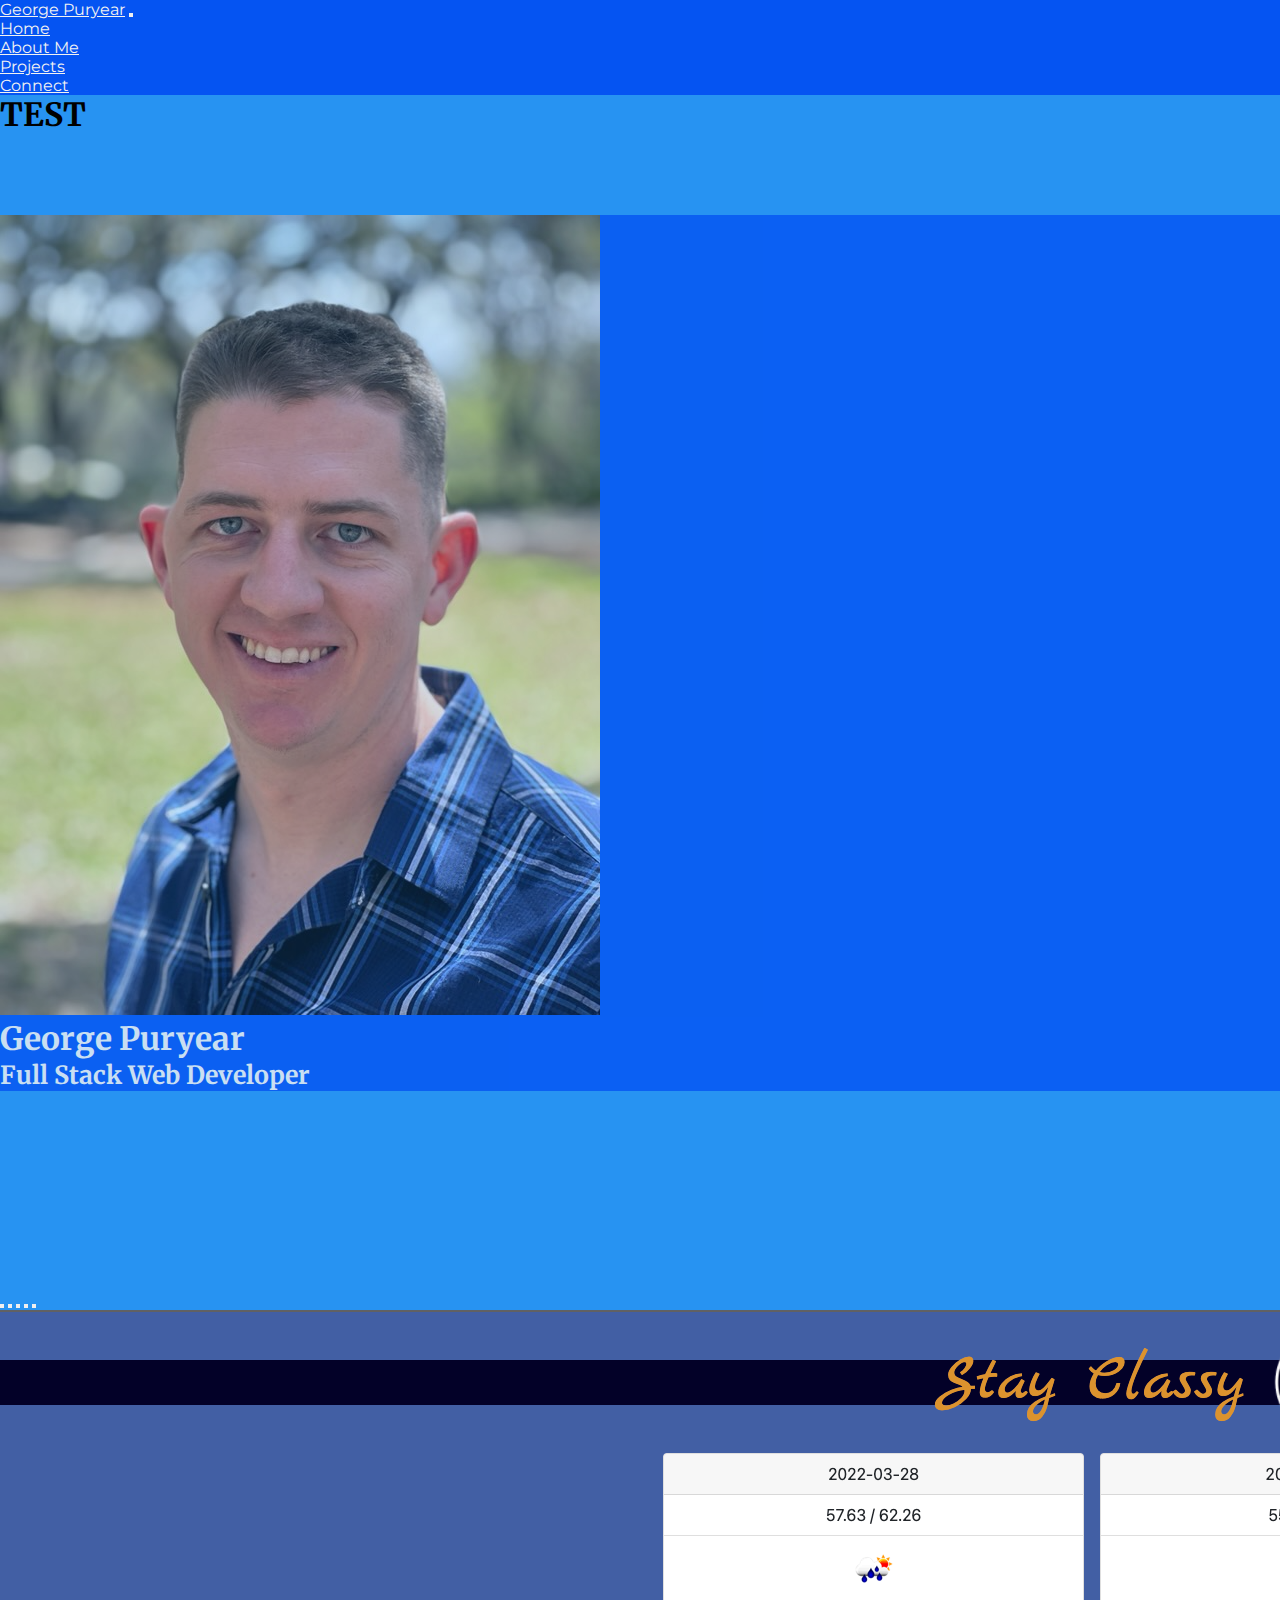
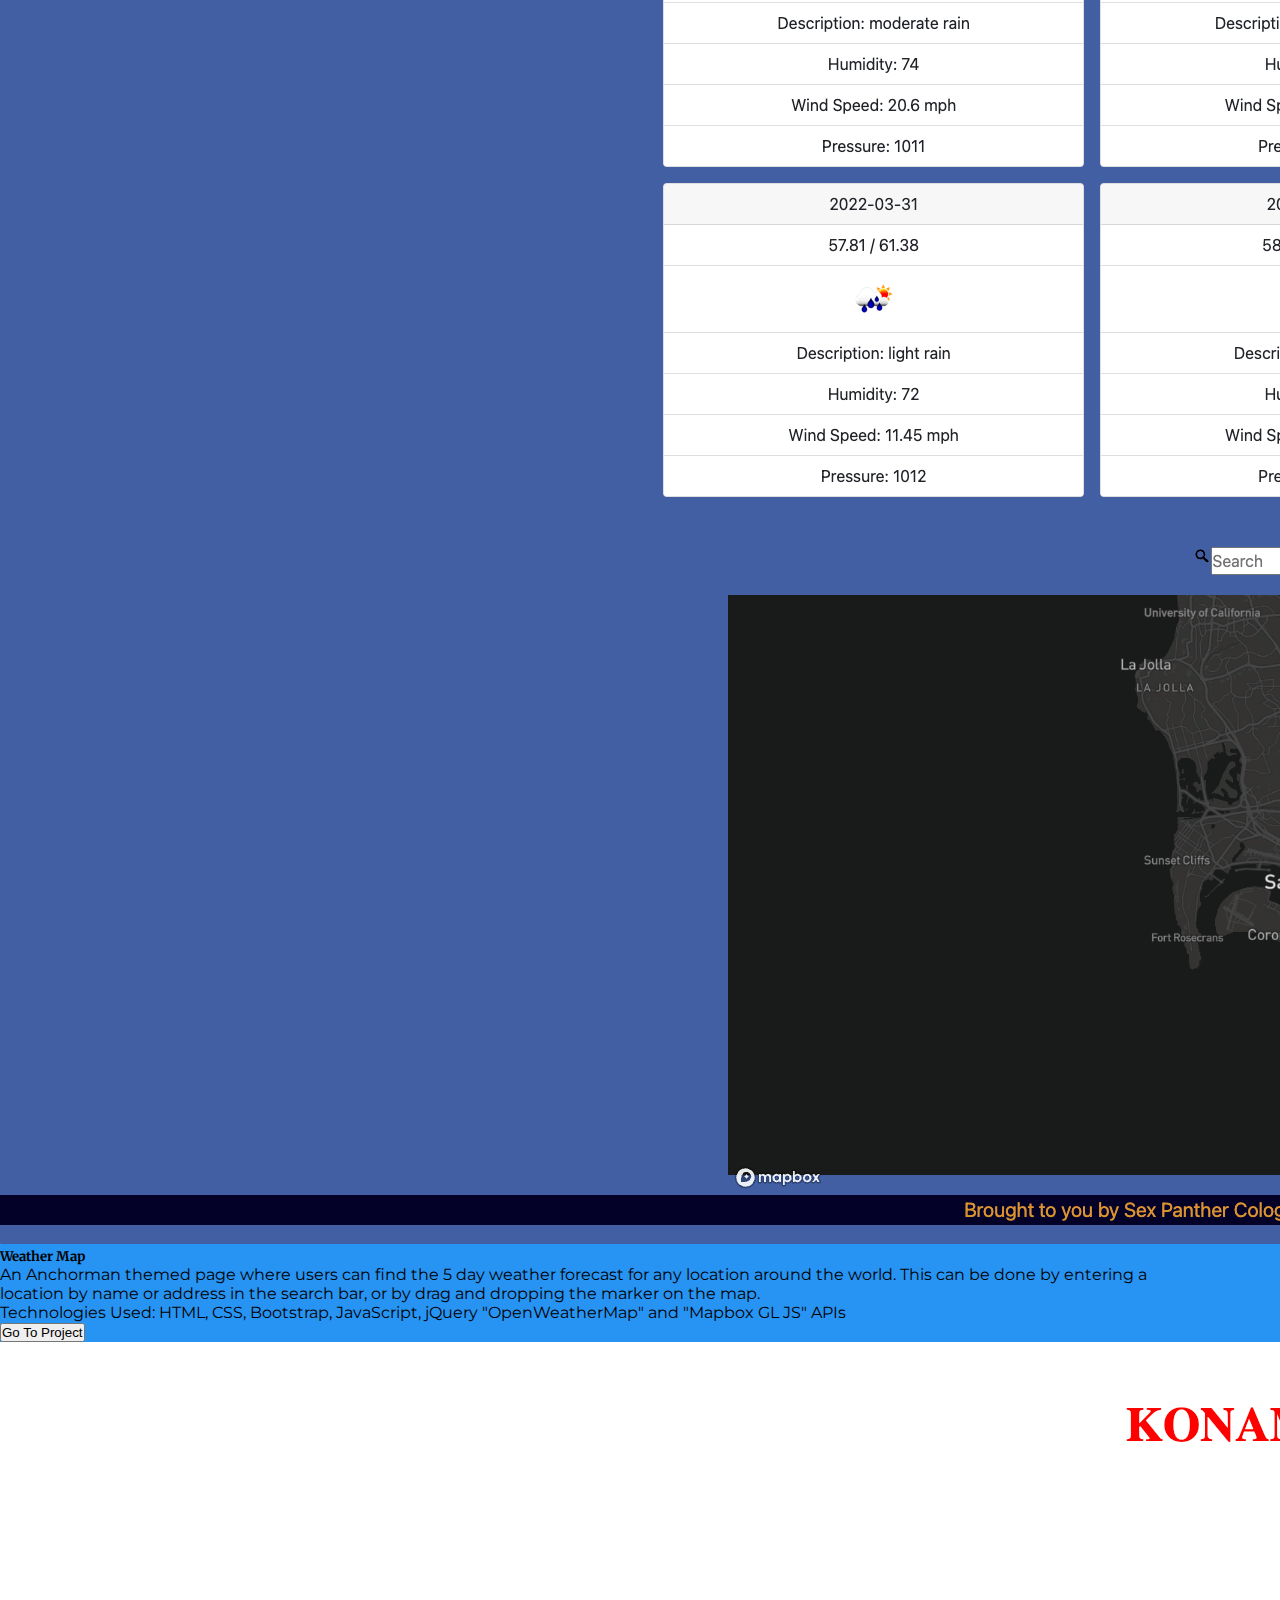
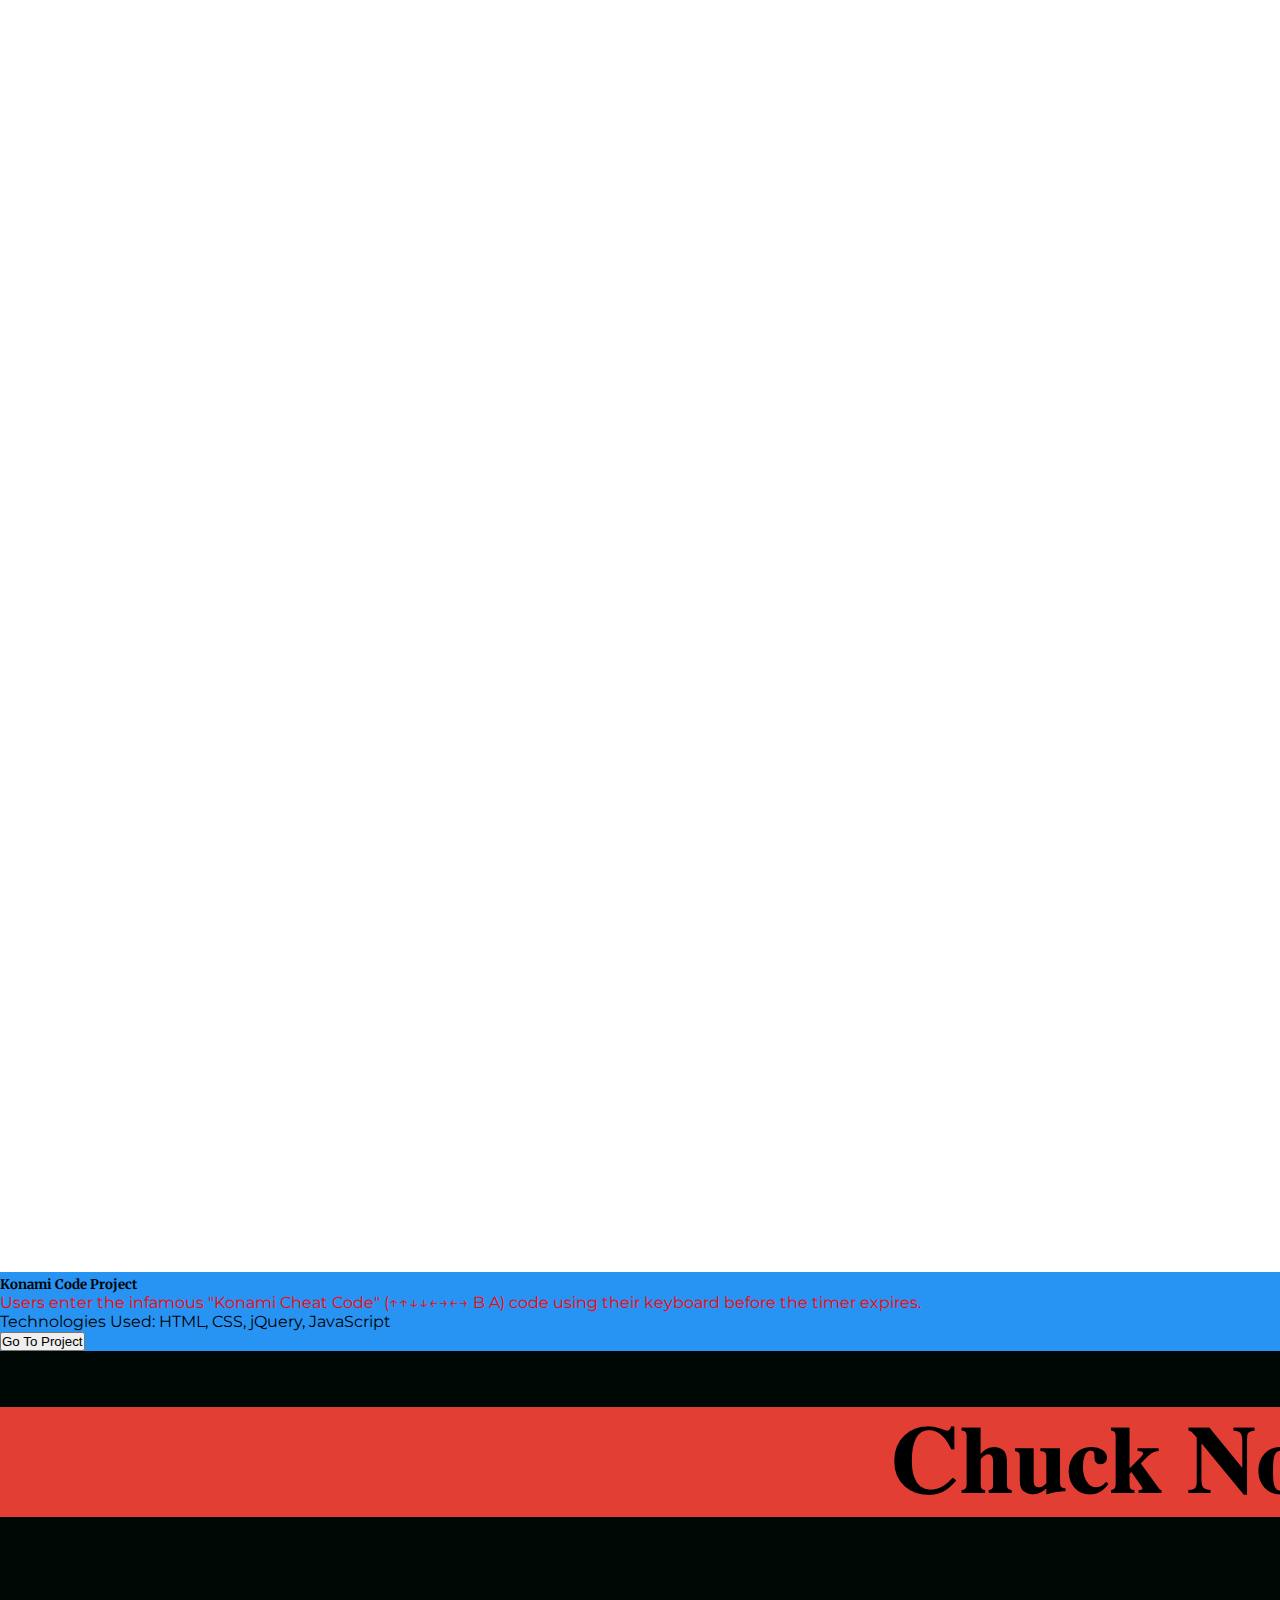
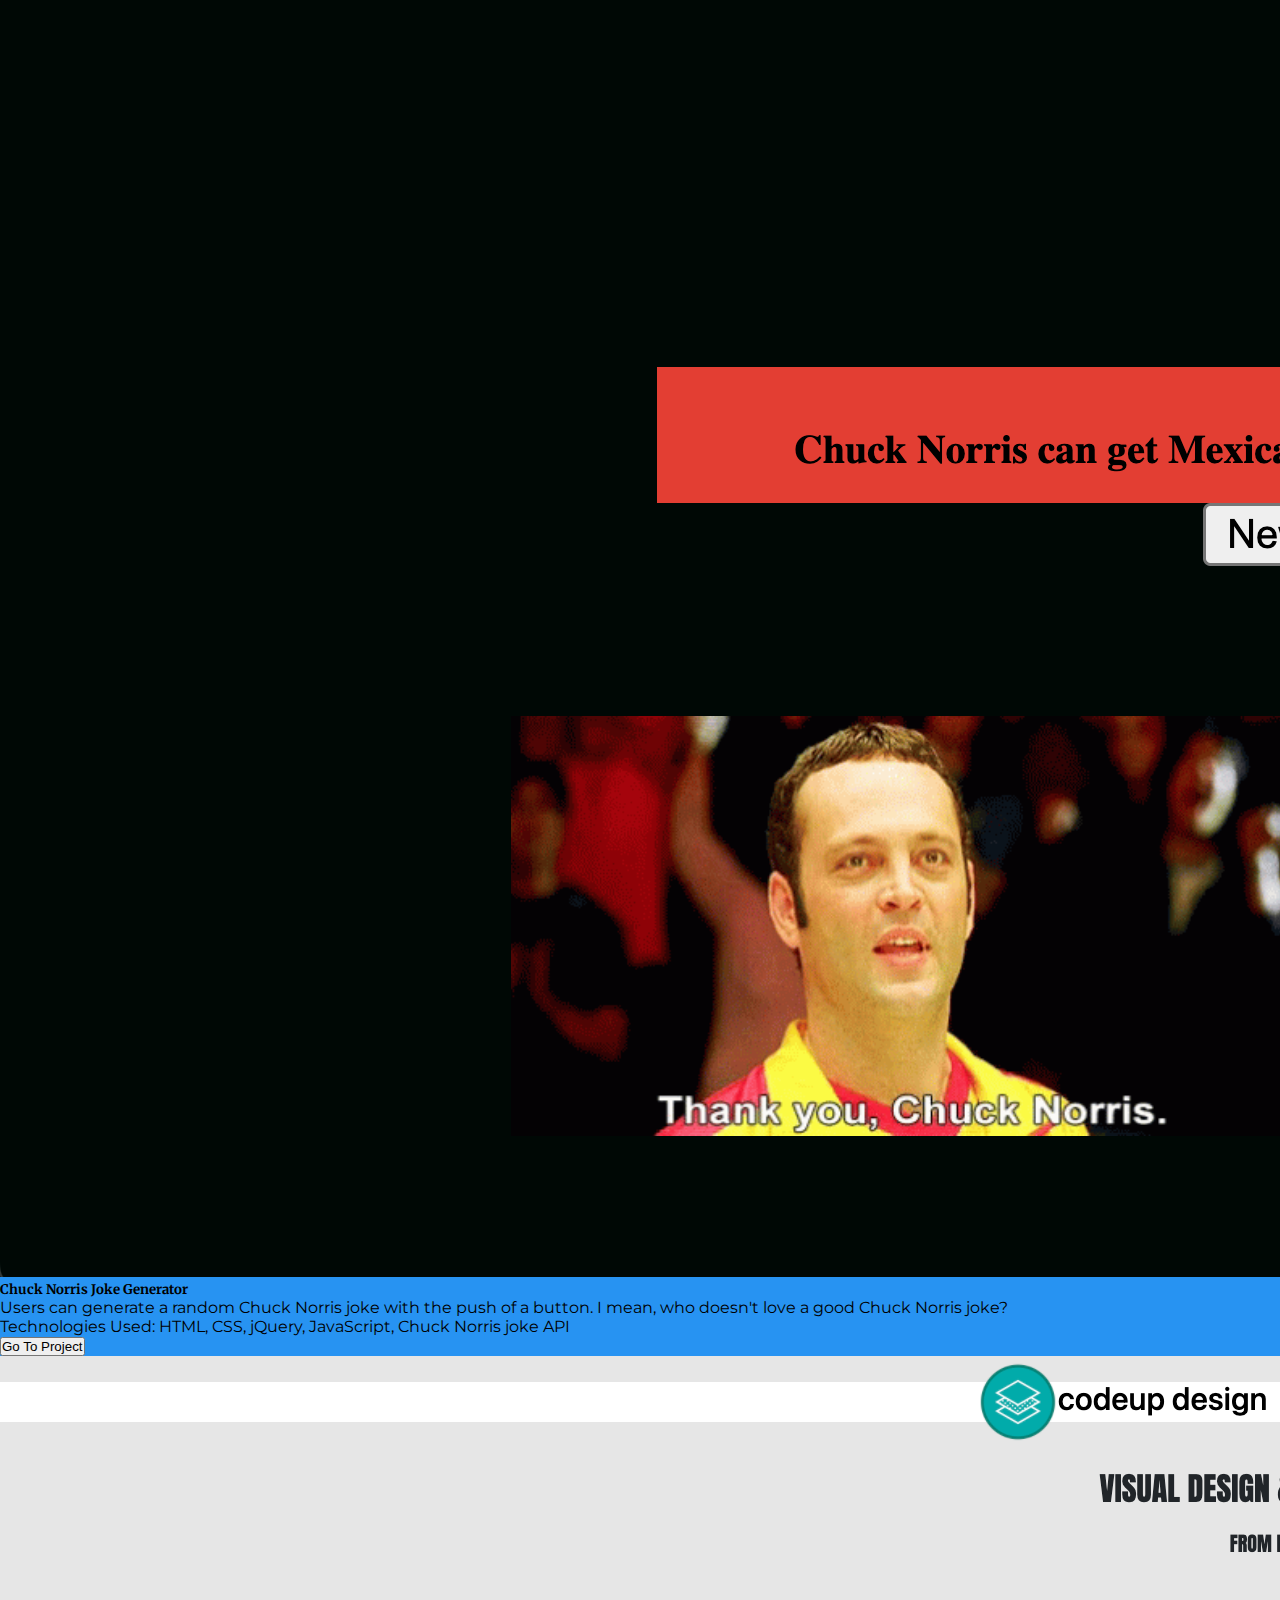
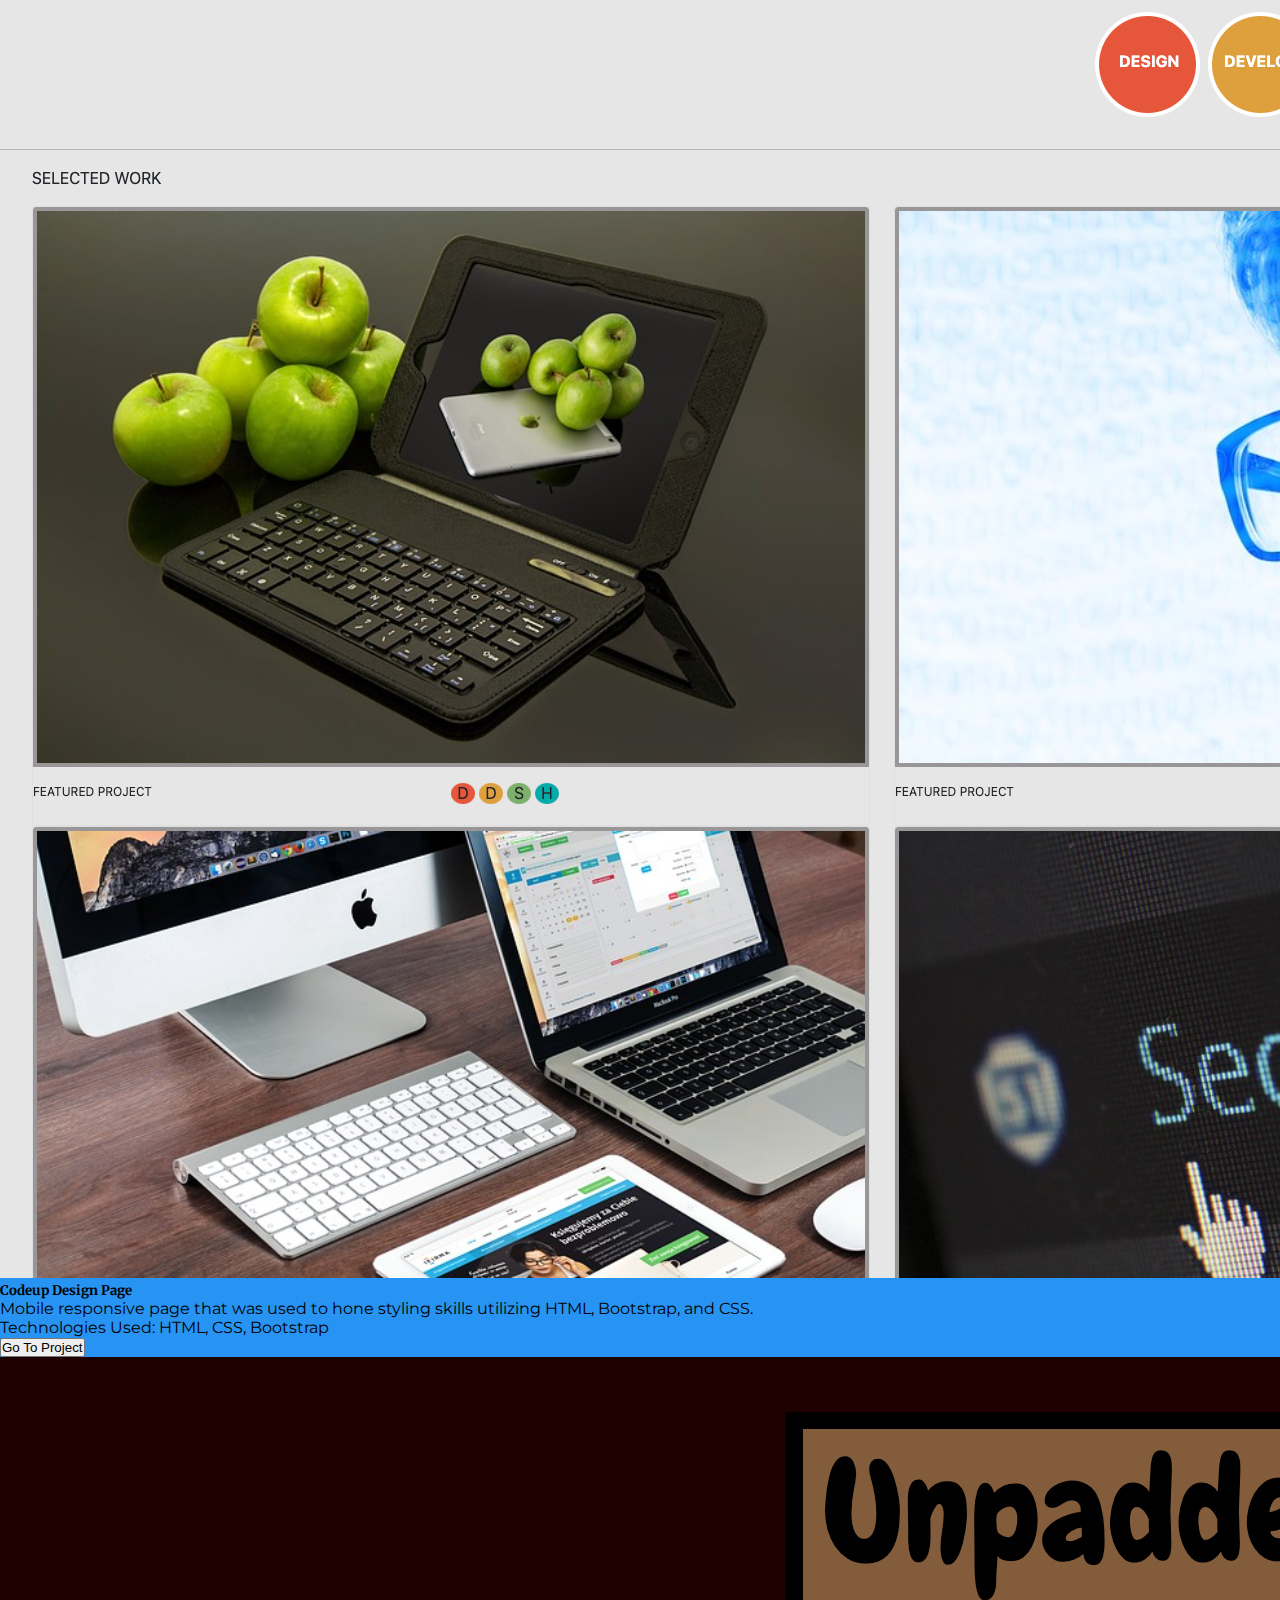
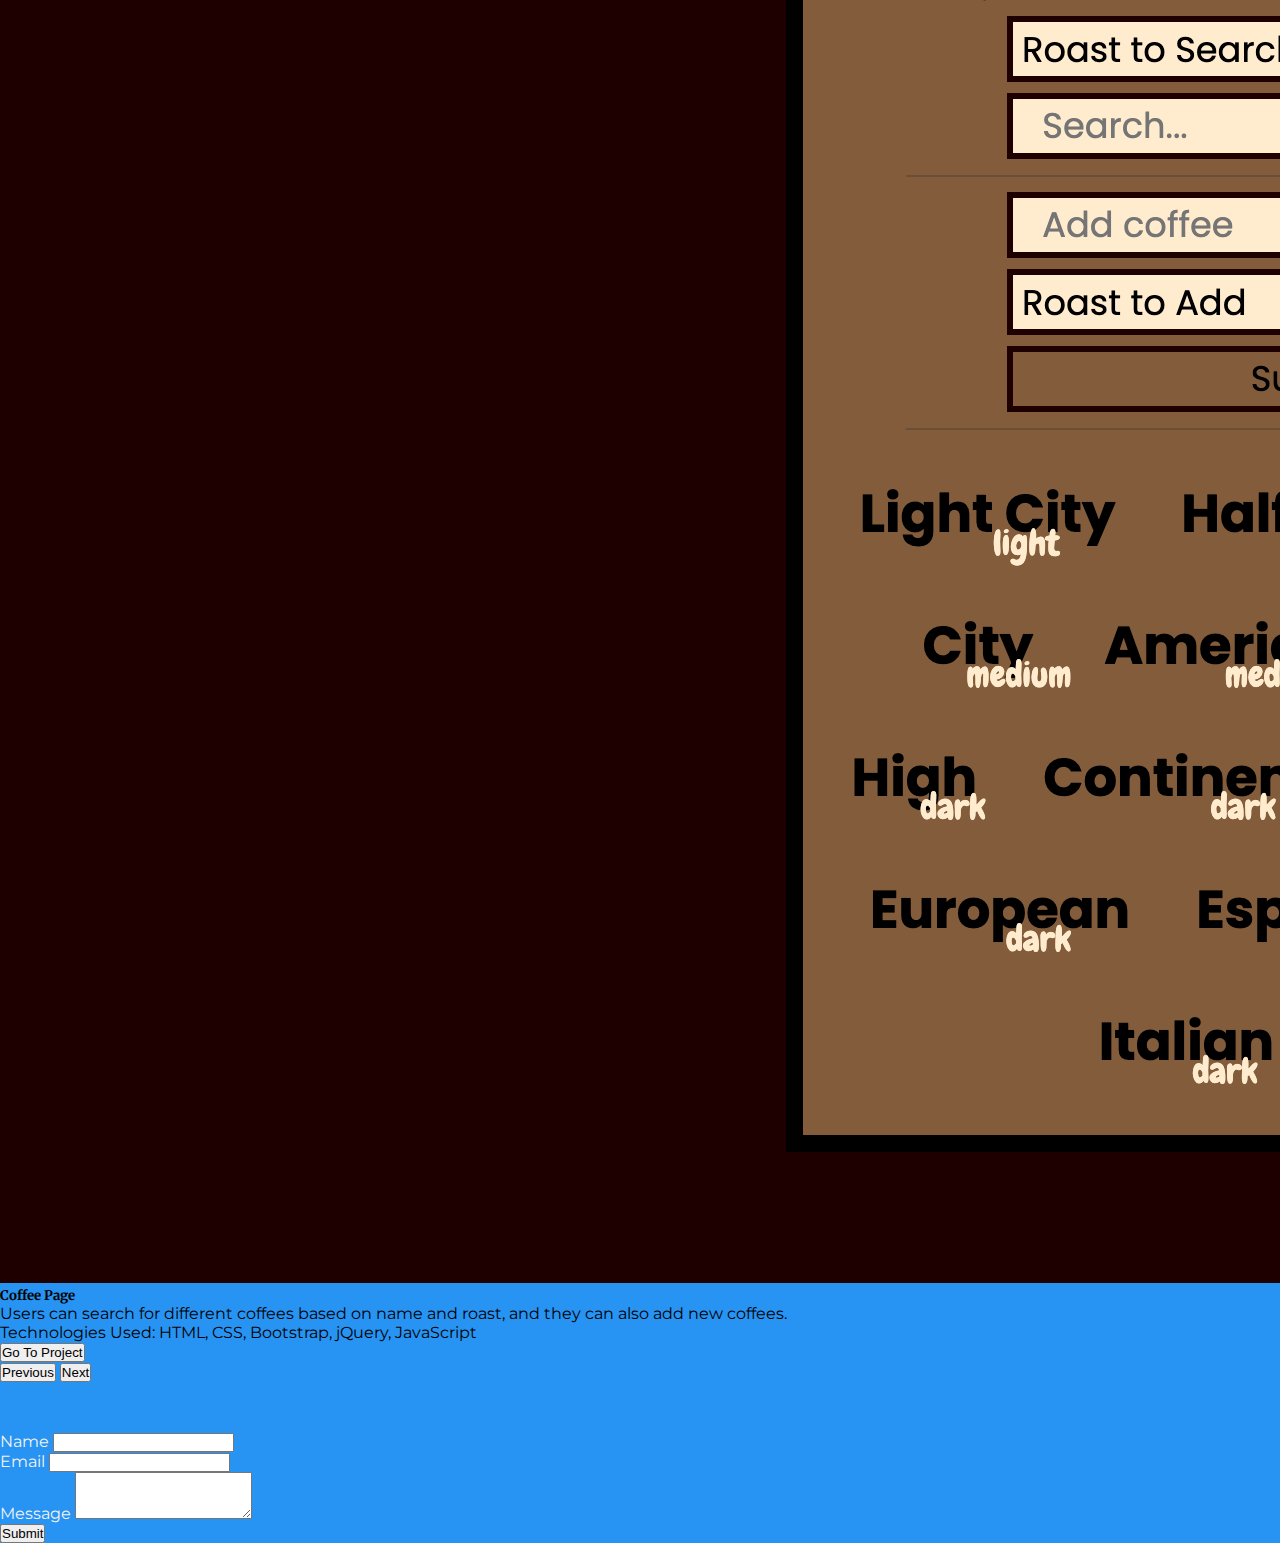
<file: index.html>
<!DOCTYPE html>
<html lang="en">
<head>
    <meta charset="UTF-8">
    <link href="https://cdn.jsdelivr.net/npm/bootstrap@5.1.3/dist/css/bootstrap.min.css" rel="stylesheet"
          integrity="sha384-1BmE4kWBq78iYhFldvKuhfTAU6auU8tT94WrHftjDbrCEXSU1oBoqyl2QvZ6jIW3" crossorigin="anonymous">
    <script src="https://code.jquery.com/jquery-2.2.4.min.js"
            integrity="sha256-BbhdlvQf/xTY9gja0Dq3HiwQF8LaCRTXxZKRutelT44=" crossorigin="anonymous"></script>
    <link rel="stylesheet" href="css/index.css">
    <title>George Puryear's Portfolio</title>
    <!--    <link rel="stylesheet" href="../codeup-web-exercises/css/weather_map.css">-->
</head>
<body>

<!--Navbar-->
<nav class="navbar navbar-expand-lg navbar-light sticky-top">
    <div class="container-fluid d-flex align align-items-center py-2">
        <a class="navbar-brand" href="#">George Puryear</a>
        <button class="navbar-toggler" type="button" data-bs-toggle="collapse" data-bs-target="#navbarNav"
                aria-controls="navbarNav" aria-expanded="false" aria-label="Toggle navigation">
            <span class="navbar-toggler-icon"></span>
        </button>
        <div class="collapse navbar-collapse" id="navbarNav">
            <ul class="navbar-nav">
                <li>
                    <a class="nav-link active" aria-current="page" href="#">Home</a>
                </li>
                <li>
                    <a class="nav-link" href="#">About Me</a>
                </li>
                <li>
                    <a class="nav-link" href="#">Projects</a>
                </li>
                <li class="">
                    <a class="nav-link" href="#">Connect</a>
                </li>
            </ul>
        </div>
    </div>
</nav>

<h1>TEST</h1>
<!--Title Card-->
<div id="dropFrame">
    <div id="titleCard" class="card mb-3 mx-auto" style="max-width: 100%;">
        <div class="row g-0">
            <div class="col-md-4">
                <img src="images/headShot.png" class="img-fluid rounded-start" alt="headshot">
            </div>
            <div class="col-md-8 d-flex align-items-center flex-nowrap">
                <div class="card-body">
                    <div class="d-flex justify-content-center">
                        <h1 class="card-title">George Puryear</h1>
                    </div>
                    <div class="d-flex justify-content-center">
                        <h2 id="jobTitle" class="card-title">Full Stack Web Developer</h2>
                    </div>
                </div>
            </div>
        </div>
    </div>
</div>
<!--<div class="card_container mx-auto">-->
<!--    <div class="card card_flip card_front mt-4 mx-auto d-flex justify-content-center">-->
<!--        <div id="headShotContainer" class="d-flex justify-content-center align-items-center">-->
<!--            <img src="images/headShot.png" class="card-img-top head_shot" alt="headshot">-->
<!--        </div>-->
<!--        <div class="card-body text-center">-->
<!--            <p class="card-text head_shot_txt">-->
<!--            <h3>George Puryear</h3></p>-->
<!--            <p class="card-text head_shot_txt"><h5>Full Stack Web Developer</h5></p>-->
<!--        </div>-->
<!--    </div>-->
<!--    &lt;!&ndash;About Me Card&ndash;&gt;-->
<!--    <div class="card card_flip card_back mt-4" style="width: 18rem;">-->
<!--        <div class="card-body">-->
<!--            <h5 class="card-title">About me: </h5>-->
<!--            <p class="card-text">Hi, I am George.</p>-->
<!--            <a href="#" class="btn btn-primary">About me</a>-->
<!--        </div>-->
<!--    </div>-->
<!--</div>-->


<!--Carousel Displaying Projects-->
<div id="projectCarousel" class="carousel slide mx-auto">
    <div class="carousel-indicators">
        <button type="button" data-bs-target="#projectCarousel" data-bs-slide-to="0" class="active"
                aria-current="true" aria-label="Slide 1"></button>
        <button type="button" data-bs-target="#projectCarousel" data-bs-slide-to="1"
                aria-label="Slide 2"></button>
        <button type="button" data-bs-target="#projectCarousel" data-bs-slide-to="2"
                aria-label="Slide 3"></button>
        <button type="button" data-bs-target="#projectCarousel" data-bs-slide-to="3"
                aria-label="Slide 4"></button>
        <button type="button" data-bs-target="#projectCarousel" data-bs-slide-to="4"
                aria-label="Slide 5"></button>
    </div>
    <!--Carousel Card Weather Map-->
    <div class="carousel-inner">
        <div class="carousel-item active">
            <img src="images/weatherProject.png" class="d-block w-100" alt="Weather Map Project">
            <div class="carousel-caption d-none d-md-block">
                <h5>Weather Map</h5>
                <p>An Anchorman themed page where users can find the 5 day weather forecast for any location
                    around the world. This can be done by entering a location by name or address in the
                    search bar, or by drag and dropping the marker on the map.</p>
                <p>Technologies Used: HTML, CSS, Bootstrap, JavaScript, jQuery "OpenWeatherMap"
                    and "Mapbox GL JS" APIs</p>
                <form>
                    <button type="submit" formaction="projects/weatherMap/weather_map.html">Go To Project</button>
                </form>
            </div>
        </div>
        <!--Carousel Card Konami Code-->
        <div class="carousel-item">
            <img src="images/KonamiCode.png" class="d-block w-100" alt="Konami Code Project">
            <div class="carousel-caption d-none d-md-block">
                <h5>Konami Code Project</h5>
                <p style="color: red">Users enter the infamous "Konami Cheat Code"
                    (&#x2191&#x2191&#x2193&#x2193&#8592&#x2192&#8592&#x2192 B A) code using their keyboard
                    before the timer expires.</p>
                <p>Technologies Used: HTML, CSS, jQuery, JavaScript</p>
                <form>
                    <button type="submit" formaction="projects/konami/konami.html">Go To Project</button>
                </form>
            </div>
        </div>
        <!--Carousel Card Chuck Norris Joke Generator-->
        <div class="carousel-item">
            <img src="images/JokeGenerator.png" class="d-block w-100" alt="Chuck Norris Joke Generator">
            <div class="carousel-caption d-none d-md-block">
                <h5>Chuck Norris Joke Generator</h5>
                <p>Users can generate a random Chuck Norris joke with the push of a button.
                    I mean, who doesn't love a good Chuck Norris joke?</p>
                <p>Technologies Used: HTML, CSS, jQuery, JavaScript, Chuck Norris joke API</p>
                <form>
                    <button type="submit" formaction="projects/chuckNorrisJokes/ChuckNorrisJokes.html">Go To Project
                    </button>
                </form>
            </div>
        </div>
        <!--Carousel Card Codeup Design-->
        <div class="carousel-item">
            <img src="images/CodeUpDesign.png" class="d-block w-100" alt="Codeup Design">
            <div class="carousel-caption d-none d-md-block">
                <h5>Codeup Design Page</h5>
                <p>Mobile responsive page that was used to hone styling skills utilizing HTML, Bootstrap,
                    and CSS.</p>
                <p>Technologies Used: HTML, CSS, Bootstrap</p>
                <form>
                    <button type="submit" formaction="projects/codeup-design/codeup-design.html">Go To Project</button>
                </form>
            </div>
        </div>
        <!--Carousel Card Coffee-->
        <div class="carousel-item">
            <img src="images/CoffeeProject.png" class="d-block w-100" alt="Coffee Project">
            <div class="carousel-caption d-none d-md-block">
                <h5>Coffee Page</h5>
                <p>Users can search for different coffees based on name and roast, and they can also add new
                    coffees.</p>
                <p>Technologies Used: HTML, CSS, Bootstrap, jQuery, JavaScript</p>
                <form>
                    <button type="submit" formaction="projects/coffeeProject/index.html">Go To Project</button>
                </form>
            </div>
        </div>
    </div>
    <button class="carousel-control-prev" type="button" data-bs-target="#projectCarousel"
            data-bs-slide="prev">
        <span class="carousel-control-prev-icon" aria-hidden="true"></span>
        <span class="visually-hidden">Previous</span>
    </button>
    <button class="carousel-control-next" type="button" data-bs-target="#projectCarousel"
            data-bs-slide="next">
        <span class="carousel-control-next-icon" aria-hidden="true"></span>
        <span class="visually-hidden">Next</span>
    </button>
</div>


<!--Contact Form-->
<div class="container">
    <form id="contactForm" method="post" action="">
        <div class="mb-3">
            <label for="Name" class="form-label">Name</label>
            <input type="text" class="form-control" id="Name" aria-describedby="name field">
        </div>
        <div class="mb-3">
            <label for="emailInput" class="form-label">Email</label>
            <input type="email" class="form-control" id="emailInput" aria-describedby="email field">
        </div>
        <div class="mb-3">
            <label for="message" class="form-label">Message</label>
            <textarea class="form-control" id="message" rows="3"></textarea>
        </div>
        <button type="submit" id="fcf-button" class="btn btn-primary fcf-btn fcf-btn-primary fcf-btn-lg fcf-btn-block">
            Submit
        </button>
    </form>
</div>


<script src="https://cdn.jsdelivr.net/npm/bootstrap@5.1.3/dist/js/bootstrap.bundle.min.js"
        integrity="sha384-ka7Sk0Gln4gmtz2MlQnikT1wXgYsOg+OMhuP+IlRH9sENBO0LRn5q+8nbTov4+1p"
        crossorigin="anonymous"></script>
</body>
</html>
</file>
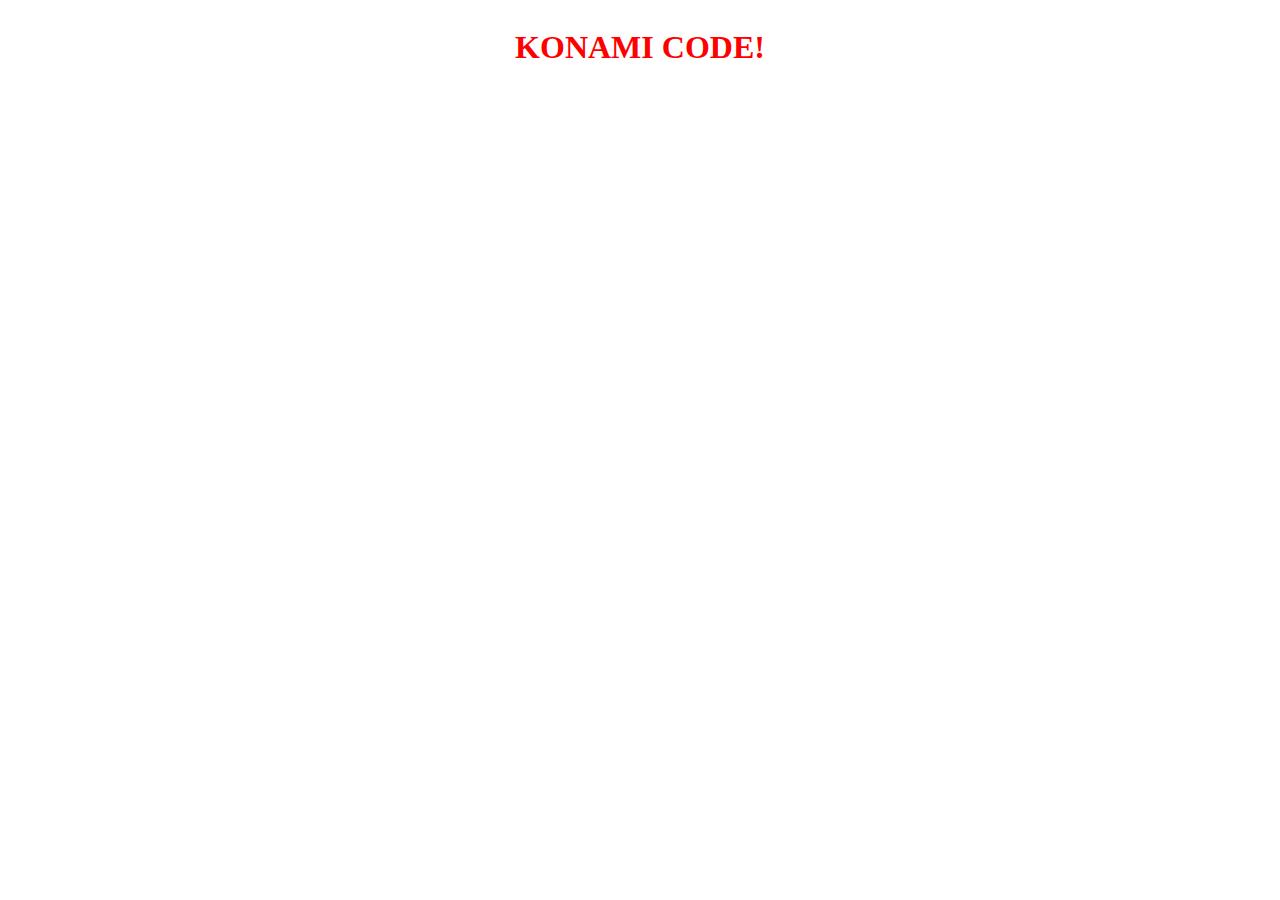
<file: projects/konami/konami.html>
<!DOCTYPE html>
<html>
<head>
    <title>Konami Code</title>
    <script src="https://ajax.googleapis.com/ajax/libs/jquery/3.5.1/jquery.min.js"></script>
    <style>
        .konamiHeader {
            animation: shake 0.2s;
            animation-iteration-count: .5s;
        }
        @keyframes shake {
            0% { transform: translate(1px, 1px) rotate(0deg); }
            10% { transform: translate(-1px, -2px) rotate(-1deg); }
            20% { transform: translate(-3px, 0px) rotate(1deg); }
            30% { transform: translate(3px, 2px) rotate(0deg); }
            40% { transform: translate(1px, -1px) rotate(1deg); }
            50% { transform: translate(-1px, 2px) rotate(-1deg); }
            60% { transform: translate(-3px, 1px) rotate(0deg); }
            70% { transform: translate(3px, 1px) rotate(-1deg); }
            80% { transform: translate(-1px, -1px) rotate(1deg); }
            90% { transform: translate(1px, 2px) rotate(0deg); }
            100% { transform: translate(1px, -2px) rotate(-1deg); }
        }
    </style>
</head>
<body>
<div style="display: flex; justify-content: center">
    <nav>
        <h1 id="header" style="color: red">KONAMI CODE!</h1>
    </nav>


    <!--The Konami Code: Up, Up, Down, Down, Left, Right, Left, Right, B, A ( ↑ ↑ ↓ ↓ ← → ← → B A )-->
    <!--up: 38 Down: 40 Left: 37 Right: 39 B: 66 A: 65-->
</div>



<script>
    "use strict";
    let konamiCode = [38, 38, 40, 40, 37, 39, 37, 39, 66, 65];
    let currentPosition = 0;

        $(document).keyup(function (e) {
            let input = e.keyCode;
            console.log(input);
            if (input === konamiCode[currentPosition] && currentPosition < konamiCode.length) {
                currentPosition++
                if (currentPosition === (konamiCode.length)) {
                    alert('You have added 30 lives!');
                }
            }
                else {
                currentPosition = 0
                $('#header').addClass('konamiHeader');
                console.log(currentPosition);
            }
        });



</script>
</body>
</html>
</file>
<file: css/index.css>
/* BEGIN GLOBAL DEFAULTS */
@import url('https://fonts.googleapis.com/css2?family=Merriweather:wght@300&family=Montserrat:wght@300&display=swap');
:root {
    --bg-gray: #F2F2F2;
    --bg-blue: #0554F2;
    --borderFrame-blue: #277FF2;
    --secondDarkest-blue: #056CF2;
    --lightest-blue: #2793F2;
    /*headers font*/
    --headerFont: 'Merriweather', serif;
    /*general text font*/
    --generalTxtFont: 'Montserrat', sans-serif;
}

* {
    margin: 0;
    padding: 0;
    box-sizing: border-box;
}

/** {*/
/*    outline: 1px solid black;*/
/*}*/

body {
    background-color: var(--lightest-blue);
    font-family: var(--generalTxtFont);
}

html {
    font-size: 16px;
}

h1, h2, h3, h4, h5, h6 {
    font-family: var(--headerFont);
}
/* END GLOBAL DEFAULTS */


/* extra small and down - phones */
@media only screen and (max-width: 600px) {

}

/* small and up - large phones and tablets */
@media only screen and (min-width: 600px) {

}

/* medium and up */
@media only screen and (min-width: 768px) {

}

/* large and up */
@media only screen and (min-width: 992px) {

}

.container-dev {
    outline: solid 1px green;
}

.row-dev {
    outline: solid 3px red;
}

.col-dev {
    outline: dotted 3px blue;
}

.testing {
    display: flex;
    justify-content: center;
}


/*Navbar Styles*/
nav {
    background-color: var(--bg-blue);
    /*height: 40px;*/
}
nav a {
    color: var(--bg-gray) !important;
}
/*.navbar-brand {*/
/*    font-family: var(--headerFont);*/
/*    font-size: 30px;*/
/*}*/
/*#navbarNav a {*/
/*    color: var(--bg-gray);*/
/*    font-family: var(--generalTxtFont);*/
/*    font-size: 20px;*/
/*}*/
/*body > nav > div > button {*/
/*    !*background-color: var(--bg-gray) !important;*!*/
/*}*/
/*body > nav > div > button > span {*/
/*}*/
/*End NavBar Styles */


/*HeadShot Card Styles*/
#titleCard {
    background-color: var(--bg-blue);
    margin-top: 79.84px;
    opacity: .8;
}
.card-title {
    font-family: var(--headerFont);
    color: var(--bg-gray);
}
#jobTitle {
    font-size: 25px;
}
/*End HeadShot Card Styles*/


/*Carousel Styles*/
#projectCarousel {
    margin-top: 200px;
    width: 90%;
}
/*End Carousel Styles*/


/*Contact Form Styles*/
#contactForm {
    margin-top: 50px;
}
label {
    color: var(--bg-gray);
}
</file>
